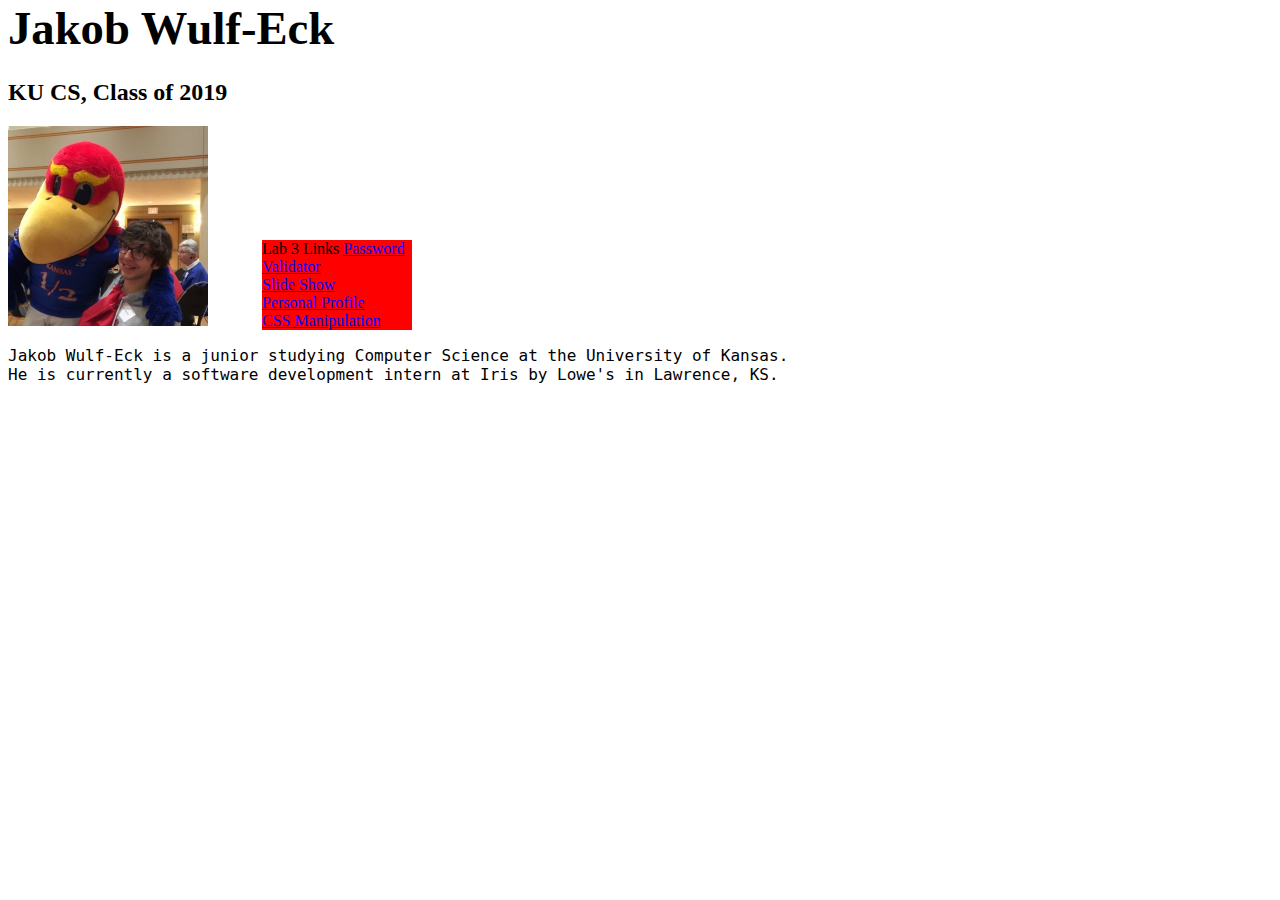
<file: index.html>
<html>
  <head>
    <title>Jakob Wulf-Eck</title>
    <link href="indexStyle.css"
      rel="stylesheet"
      type="text/css"/>
  </head>

  <body>
    <h1>Jakob Wulf-Eck<br></h1>
    <h2>KU CS, Class of 2019</h2>
    <img id = "profile" src="profilepic.JPG" height="200" width="200">
    <div id = "links" class = "links">
      Lab 3 Links
    <a href='passwordvalidator.html' target="_blank"> Password Validator </a><br>
    <a href='slideshow.html' target="_blank"> Slide Show </a><br>

    <a href='personalProfile.html' target="_blank"> Personal Profile </a><br>
    <a href='cssManipulation.html' target="_blank"> CSS Manipulation </a><br>
  </div>
    <p id= "description">
      Jakob Wulf-Eck is a junior studying Computer Science at the University of Kansas. <br>He is currently a software development intern at Iris by Lowe's in Lawrence, KS.</p>


  </body>
</html>
</file>
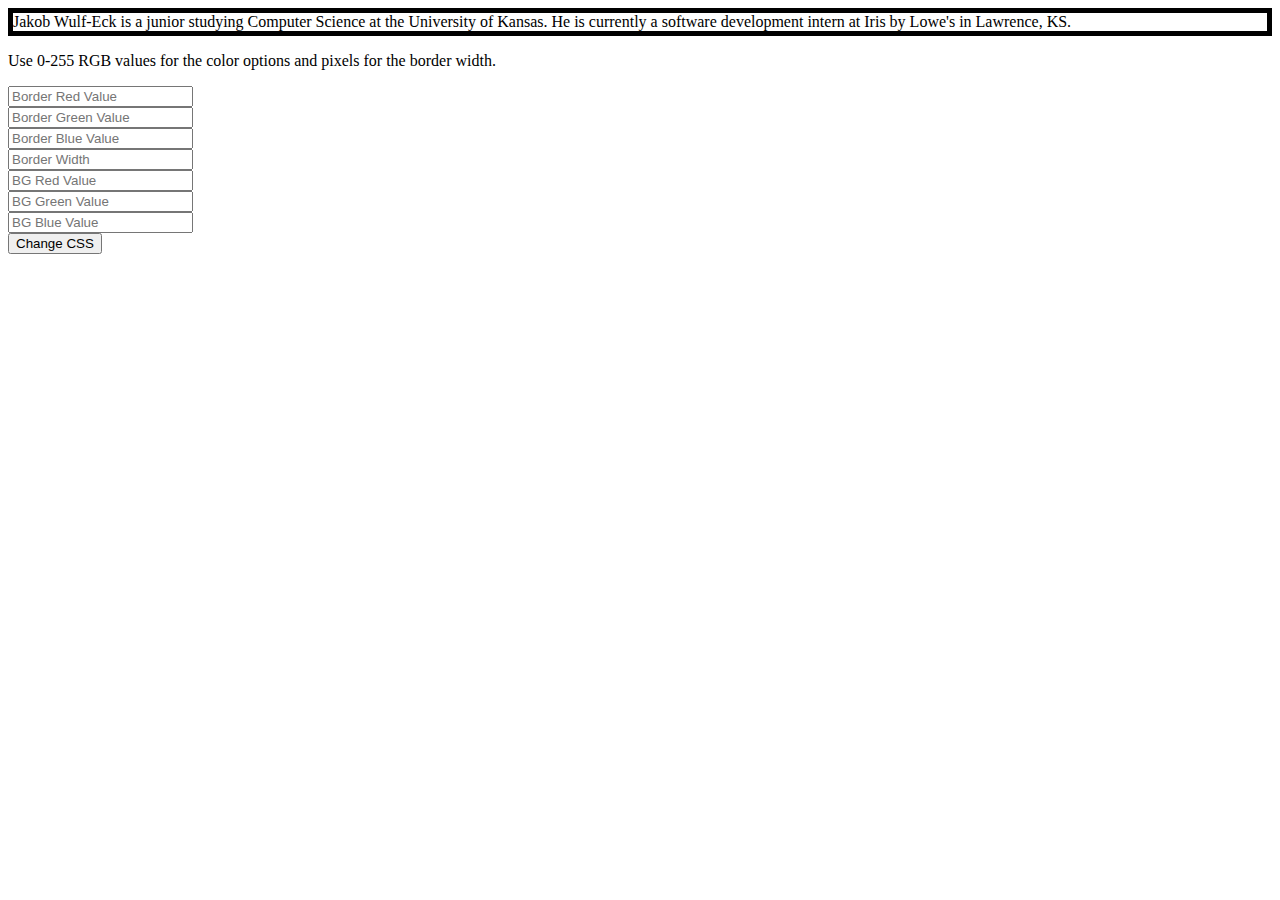
<file: cssManipulation.html>
<html>
  <head>
    <title>Jakob Wulf-Eck</title>
    <link href="cssManipulation.css"
      rel="stylesheet"
      type="text/css"/>
      <script type="text/javascript"
          src="cssManipulation.js">
          </script>
  </head>

  <body id = "body">
    <p class = "border" id= "someText">
      Jakob Wulf-Eck is a junior studying Computer Science at the University of Kansas. He is currently a software development intern at Iris by Lowe's in Lawrence, KS.</p>
    <p id = "info">
      Use 0-255 RGB values for the color options and pixels for the border width.
    <form>
      <input type="text" id="borderRed" placeholder = "Border Red Value"><br>
      <input type="text" id="borderGreen" placeholder = "Border Green Value"><br>
      <input type="text" id="borderBlue" placeholder = "Border Blue Value"><br>
      <input type="text" id="widthVal" placeholder = "Border Width"><br>

      <input type="text" id="bgRed" placeholder = "BG Red Value"><br>
      <input type="text" id="bgGreen" placeholder = "BG Green Value"><br>
      <input type="text" id="bgBlue" placeholder = "BG Blue Value"><br>

      <input type="button" id = "changeCss" value="Change CSS" onclick="changeStuff()">
    </form>
  </body>
</html>
</file>
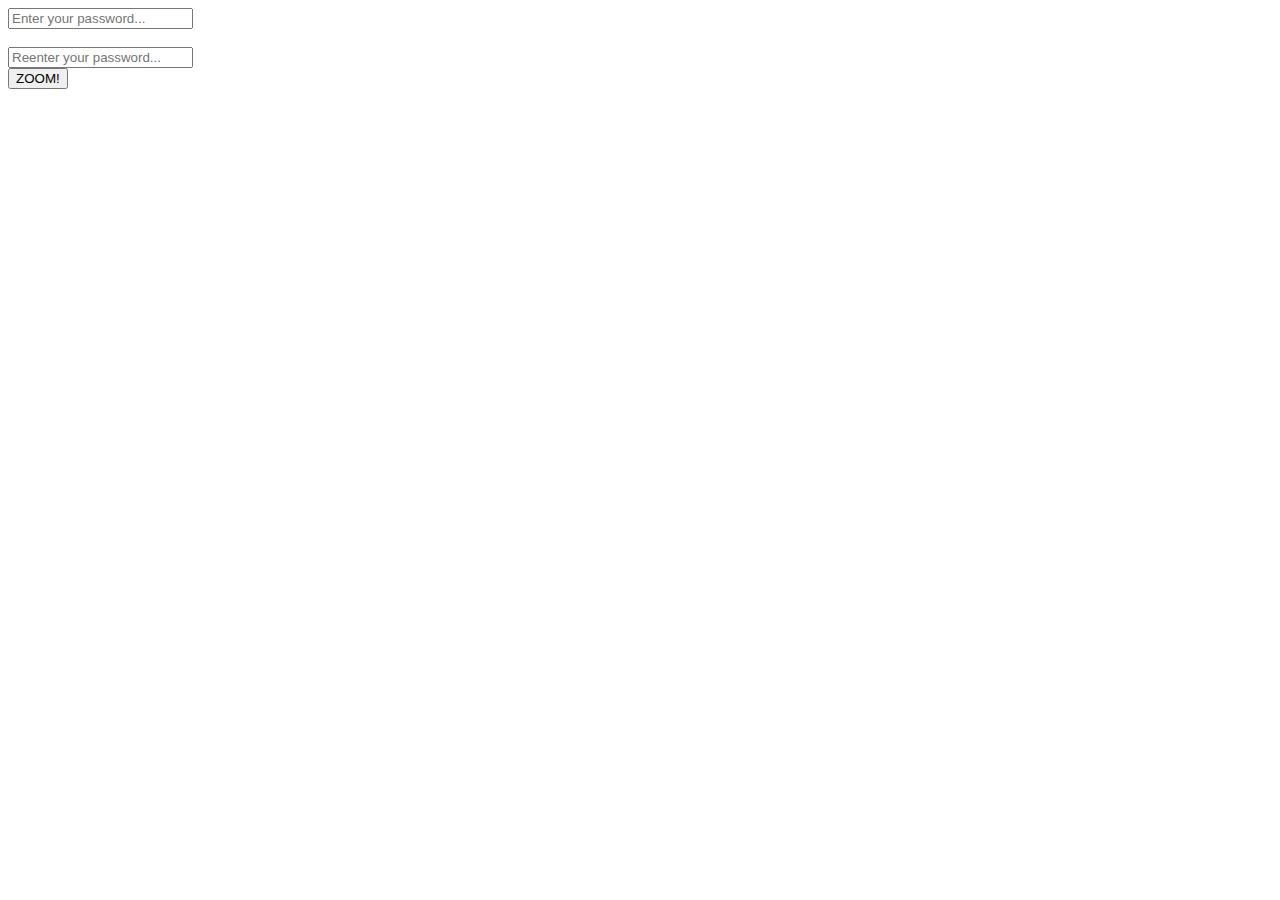
<file: passwordvalidator.html>
<html>
	<head>
  <script type="text/javascript"
      src="passwordvalidator.js">
      </script>
		<title> Enter Your Password </title>
	</head>

	<body>
		<form>
			<input type="text" id="pw1Box" placeholder = "Enter your password..."><br><br>
			<input type="text" id="pw2Box" placeholder = "Reenter your password..."><br>
			<input type="button" value="ZOOM!" onclick="validate()">
		</form>
	</body>
</html>
</file>
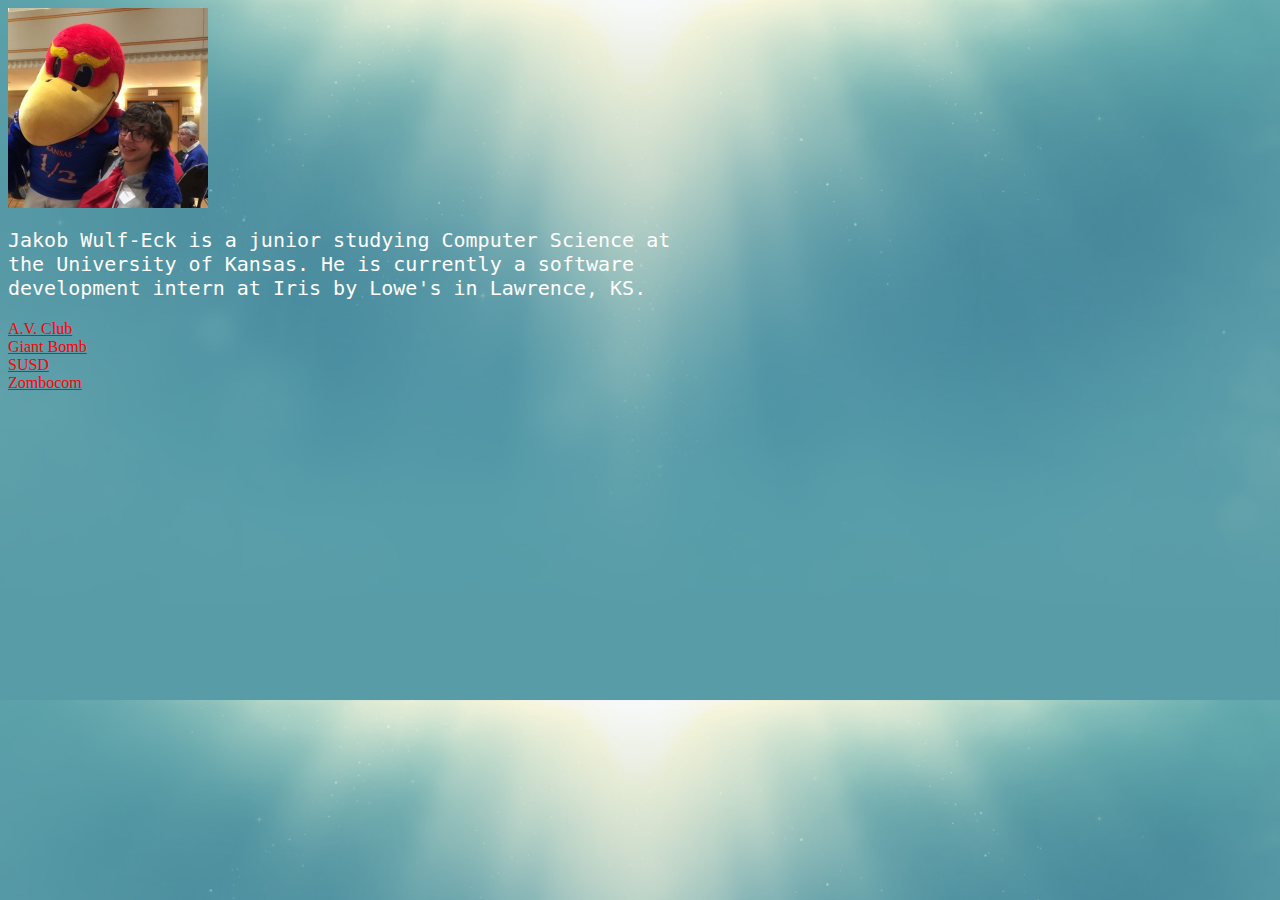
<file: personalProfile.html>
<html>
  <head>
    <title>Jakob Wulf-Eck</title>
    <link href="myStyle.css"
      rel="stylesheet"
      type="text/css"/>
  </head>

  <body>
    <img id = "profile" src="profilepic.JPG" height="200" width="200"><br>
    <iframe class = "yt" align="right" width="560" height="315" src="https://www.youtube.com/embed/Fc1P-AEaEp8" frameborder="0" allowfullscreen></iframe>

    <p id= "description">
      Jakob Wulf-Eck is a junior studying Computer Science at the University of Kansas. He is currently a software development intern at Iris by Lowe's in Lawrence, KS.</p>

    <a href="http://avclub.com"> A.V. Club </a><br>
    <a href="http://giantbomb.com"> Giant Bomb </a><br>

    <a href="http://shutupandsitdown.com"> SUSD </a><br>
    <a href="http://zombo.com"> Zombocom </a><br>

  </body>
</html>
</file>
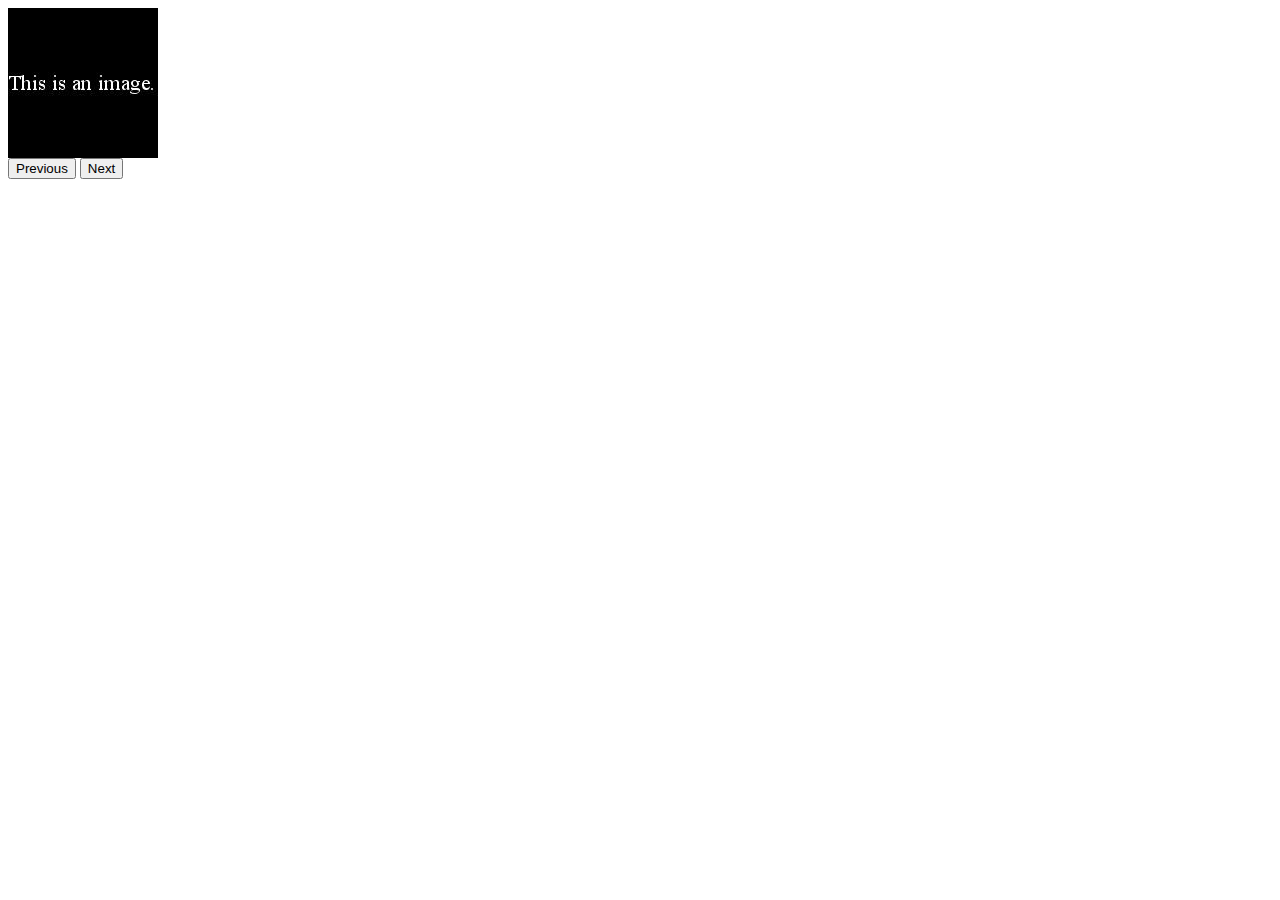
<file: slideshow.html>
<html>
  <head>
    <title>Slide Show</title>
    <script type = "text/javascript" src = "slideshow.js">
    </script>
  </head>

  <body>
    <img id = "imagePane" src="image1.jpg" height="150" width="150"><br>
    <button type='button' id = "prevButton" value = "Previous" onclick = "previous()">Previous</button>
    <button type='button' id = "nextButton" value = "Next" onclick = "next()">Next</button>
  </body>
</html>
</file>
<file: indexStyle.css>
body{
  background-color = white;
}
p{
  color: black;
  font-family: monospace;
  font-size:12pt;
}
a{
  color:blue;
}
a.hover{
  color:blue;
}
a.visited{
  color:red;
}
img{
  background-color:white;
}
div.links{
  max-width: 150px;
  width: 150px;
  margin: auto;
  background-color:red;
  display:inline-block;
  margin-left:50px;
}

iframe.yt{
  align:right;
  margin-left: 20px;
}

h1{
  font-size: 35pt;
  line-height: 40px;
}
</file>
<file: cssManipulation.css>
p.border{
  border: 5px solid black;
}
</file>
<file: myStyle.css>
body{
  background-image: url(bg.jpg);
  background-size: 100%;
  background-repeat: repeat;
  background-attachment: fixed;
}
p{
  color: white;
  font-family: monospace;
  font-size:15pt;
}
a{
  color:red;
}
a.hover{
  color:blue;
}
img{
  background-color:white;
}

iframe.yt{
  align:right;
  margin-left: 20px;
}
</file>
